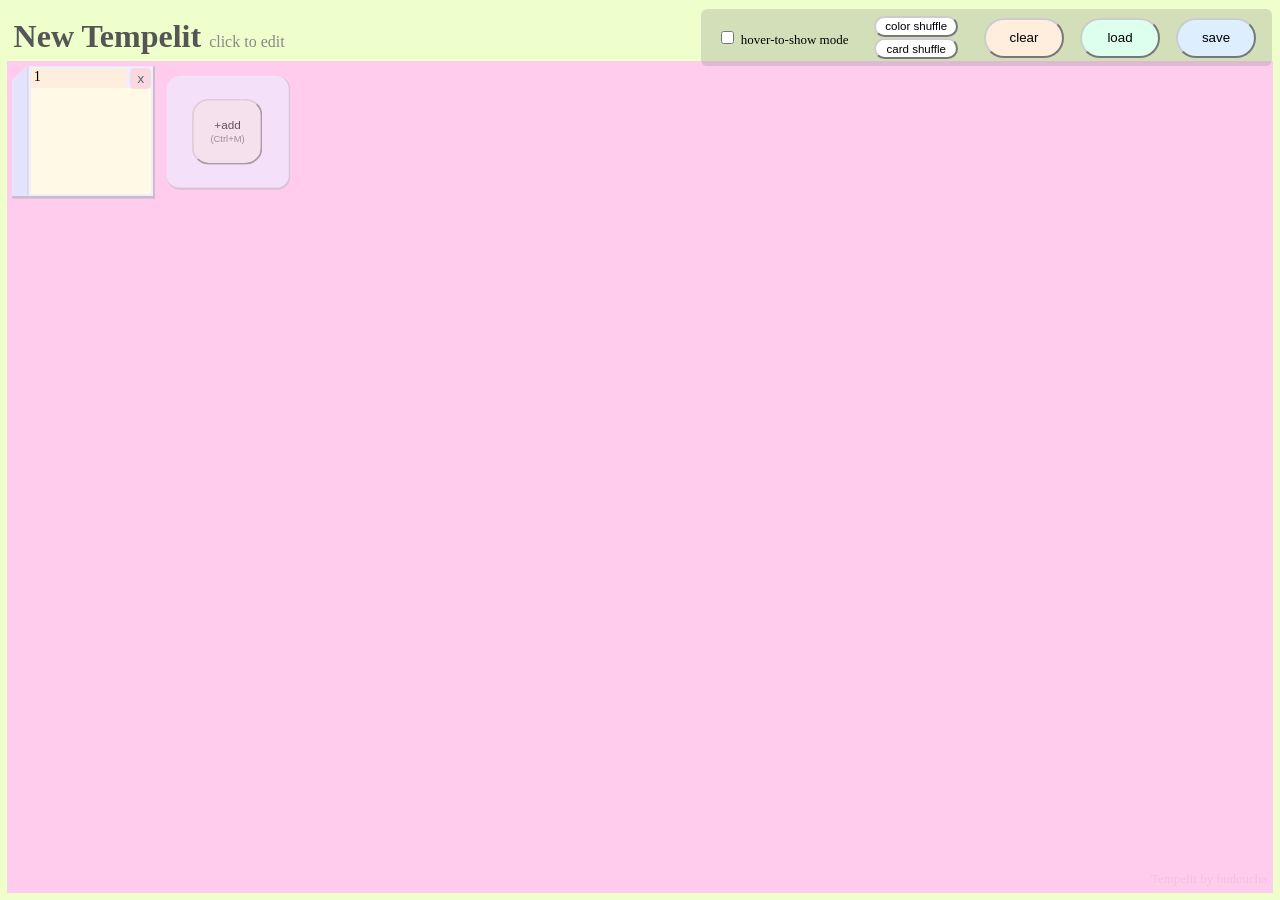
<file: index.html>
<html>

<head>
  <title>Tempelit</title>
  <script type="module" src="script.js"></script>
  <link rel="stylesheet" type="text/css" href="style.css">
  <meta name="twitter:card" content="summary" />
  <meta name="twitter:site" content="@budoucha" />
  <meta name=”twitter:title” content="Tempelit" />
</head>

<body>
  <div class="page-title">
    <h1>New Tempelit</h1>
  </div>
  <section id="menu">
    <div id="hover-to-show-mode">
      <input type="checkbox">
      <label>hover-to-show mode</label>
    </div>
    <div class="half-buttons">
      <button class="color-shuffle">color shuffle</button>
      <button class="card-shuffle">card shuffle</button>
    </div>
    <div class="buttons">
      <button class="clear">clear</button>
      <button class="load">load</button>
      <button class="save">save</button>
    </div>
  </section>
  <section id="main">
    <div id="grab-marker" class="cell meta-cell grab-marker hidden"></div>
    <div id="add-cell-button" class="cell meta-cell button-container">
      <button class="add-cell">+add<p>(Ctrl+M)</p></button>
    </div>
    <template id="cell-template">
      <div class="cell card-cell">
        <div class="grab-cell side-bar" draggable="true"></div>
        <div class="main">
          <div class="header">
            <p class="cell-title">header</p>
            <button class="delete-cell">x</button>
          </div>
          <div class="content"></div>
        </div>
      </div>
      </div>
    </template>
  </section>
  <p id="signature">Tempelit by budoucha</p>
</body>

</html>
</file>
<file: style.css>
body {
  background-color: #efc;
  display: grid;
  grid-template-rows: 3lh 1fr;
  margin: 4px;

  .page-title {
    margin: 0.4lh 0.2em;
    max-width: 40vw;
    height: 1.2lh;
    color: #555;

    h1 {
      margin: 0.2em;
      width: 15em;
      height: 1.2lh;
      font-size: 2em;
      color: #555;
      cursor: pointer;
    }

    input {
      margin: 0.2em;
      width: 15em;
      height: 1.2lh;
      font-size: 2em;
    }


    h1::after {
      content: "click to edit";
      margin-left: 0.5em;
      font-size: 0.5em;
      font-weight: normal;
      color: #888;
    }
  }
}

#signature {
  position: fixed;
  bottom: 0;
  right: 0;
  padding: 0 1em;
  font-size: small;
  color: #8882;
  pointer-events: none;
}

/* upper menu */
section#menu {
  position: fixed;
  background-color: #8884;
  padding: 0.4lh 1em;
  right: 0.5em;
  top: 0.5lh;
  z-index: 1000;
  display: flex;
  gap: 1.6em;
  align-items: center;
  border-radius: 0.4em;

  label {
    font-size: small;
  }

  .half-buttons {
    display: flex;
    flex-direction: column;
    gap: 0.1em;

    button {
      font-size: 0.72em;
      padding: 0.2em 0.8em;
      border-radius: 1.5em;
      background-color: #fff;
      border-color: #ccc;
    }
  }

  .buttons {
    display: flex;
    gap: 1em;

    button {
      height: 3em;
      width: 6em;
      border-radius: 1.5em;
      border-color: #ccc;
    }

    button.clear {
      background-color: #fed;
    }

    button.load {
      background-color: #dfe;
    }

    button.save {
      background-color: #def;
    }
  }
}

section#main {
  display: flex;
  flex-direction: row;
  flex-wrap: wrap;
  justify-content: start;
  justify-items: center;
  align-content: start;
  align-items: center;
  gap: 0.2em;
  margin: 0.2em;
  padding: 5px;
  background-color: #fce;
}

div.cell {
  height: 7.2lh;
  width: 8.8em;
  background-color: #eef;
  border-bottom: 3px solid #cbc;
  border-right: 2px solid #cbc;
  box-sizing: border-box;

  button.delete-cell {
    padding: 0;
    background-color: #fcc;
    border-radius: 20%;
    border-style: none;
    opacity: 0.6;
  }

  button.delete-cell:hover {
    opacity: 1;
  }

  .header {
    width: 100%;
    place-items: center;
    gap: 0.2em;
    min-height: 1lh;
    box-sizing: border-box;


    p {
      justify-self: start;
      width: 100%;
      height: 100%;
      padding: 0 0.2em;
      margin: 0;
      box-sizing: border-box;
      background-color: #fed;
    }
  }

  .content {
    width: 100%;
    height: 100%;
    background-color: #ddd;
    display: grid;
    place-items: center;
    margin: 0;
    padding: 0.1em;
    text-align: center;
    text-wrap: balance;
    white-space: pre-wrap;
    overflow-y: auto;
    scrollbar-width: thin;
    box-sizing: border-box;

    img {
      max-width: 100%;
      max-height: 100%;
      overflow: hidden;
      object-fit: contain;
    }
  }

  input {
    justify-self: start;
    width: 100%;
    height: 100%;
    padding: 0 0.2em;
    margin: 0;
    box-sizing: border-box;
  }

  textarea {
    width: 100%;
    height: 100%;
    padding: 0.25em;
  }

  input:focus,
  textarea:focus {
    text-align: start;
    background:
      linear-gradient(000deg, #fdb 0.1em, #fff0 0.4em),
      linear-gradient(090deg, #fdb 0.1em, #fff0 0.4em),
      linear-gradient(180deg, #fdb 0.1em, #fff0 0.4em),
      linear-gradient(270deg, #fdb 0.1em, #fff0 0.4em),
      #fff;
  }
}

div.card-cell {
  display: grid;
  grid-template-areas:
    "side-bar main";
  grid-template-columns: 0.9em 1fr;
  justify-content: start;
  align-items: center;
  padding: 0;
  gap: 0.15lh;
  box-sizing: content-box;
  clip-path: polygon(0.9em 0, 100% 0, 100% 100%, 0 100%, 0 0.9em);

  .side-bar {
    grid-area: side-bar;
    width: 100%;
    height: 100%;
  }

  .main {
    grid-area: main;
    width: 100%;
    height: inherit;
    display: flex;
    flex-direction: column;
    grid-template-rows: auto 1fr;
    grid-template-columns: 1fr;
    justify-content: start;
    gap: 0.15em;
    padding: 0.1em;
    box-sizing: border-box;
  }

  .header {
    display: grid;
    grid-template-columns: 1fr min-content;
    width: 100%;

    .cell-title {
      width: 100%;
      height: 100%;
      font-size: 0.9em;
    }

    button.delete-cell {
      width: 1.6em;
      height: 1.6em;
      line-height: 100%;
      margin: 0;
    }
  }

  .content {
    flex-grow: 1;
    height: 100%;
  }
}

/* grab cell */
.cell .side-bar.grab-cell {
  border-right: 2px solid #ccc;
  background: #ddf;
  cursor: grab;
  user-select: none;
  opacity: 0.6;
  clip-path: polygon(0.9em 0, 100% 0, 100% 100%, 0 100%, 0 0.9em);
}

.cell .side-bar.grab-cell:hover {
  opacity: 1;
}

.cell.dragging .grab-cell {
  background:
    /* #faf; */
    linear-gradient(135deg, #0000 8%, #faf 8%);
  border: none;
}

.cell.dragging {
  position: relative;
  z-index: 999;
}

.meta-cell.grab-marker {
  width: 0.9em;
  border-radius: 0;
  border: none;
  background: #cfc;
  clip-path: polygon(0.9em 0, 100% 0, 100% 100%, 0 100%, 0 0.9em);
}

#grab-marker.hidden {
  display: none;
}

#magic-field {
  position: fixed;
  top: 0;
  bottom: 0;
  left: 0;
  right: 0;
  z-index: 100;
  background-color: #0000;
}


.meta-cell.button-container {
  opacity: 0.6;
  display: grid;
  place-content: center;
  border-radius: 1em;
  scale: 0.88;

  button p {
    margin: 0.1lh;
    font-size: 0.8em;
    opacity: 0.6;
  }

  button.add-cell {
    height: 5lh;
    width: 6em;
    border-radius: 25%;
    border-color: #ccc;
  }
}

/* hover-to-show mode */
div.cell:hover {
  opacity: 1;
}

section#main.hover-to-show div.cell:not(:hover) .content {
  opacity: 0;
}

@media only screen and (min-resolution: 192dpi) {

  html,
  body {
    width: 100vw;
    margin: 0;
    padding: 0;
    text-align: center;
  }

  body {
    display: flex;
    flex-direction: column;
    align-items: center;
    gap: 0.5em;
    font-size: 2.4em;
    align-content: center;

    .page-title {
      width: 100%;
      max-width: unset;
      display: flex;
      align-items: center;
      text-align: center;

      h1 {
        width: 100%;
        font-size: 1.4em;
      }

      h1::after {
        display: block;
        text-align: center;
      }

      input {
        text-align: center;
        width: 100%;
        font-size: 1em;
      }
    }

    section#menu {
      width: 100%;
      height: min-content;
      position: unset;
      display: flex;
      flex-direction: column;
      align-items: center;
      justify-content: center;
      box-sizing: border-box;
      border-radius: 0;
      font-size: 1em;
      gap: 0.4lh;

      label,
      input {
        scale: 2;
        font-size: 1em;
      }
      .half-buttons {
        display: flex;
        flex-direction: row;
        gap: 0.4em;
      }
      button {
        font: 0.5em sans-serif;
      }
    }

    section#main {
      align-self: center;
      justify-content: center;
      align-items: center;
      margin: 0;

      .cell {
        height: 7.2lh;
        width: 8.8em;
        font-size: 1em;
        grid-template-columns: 0 1fr;
        clip-path: none;

        .grab-cell {
          display: none;
        }


        input,
        textarea {
          font-size: 1em;
        }

        button {
          font-size: 0.75em;
        }
      }
      #add-cell-button {
        grid-template-columns: 1fr;
        place-items: center;
      }
    }
  }
}
</file>
